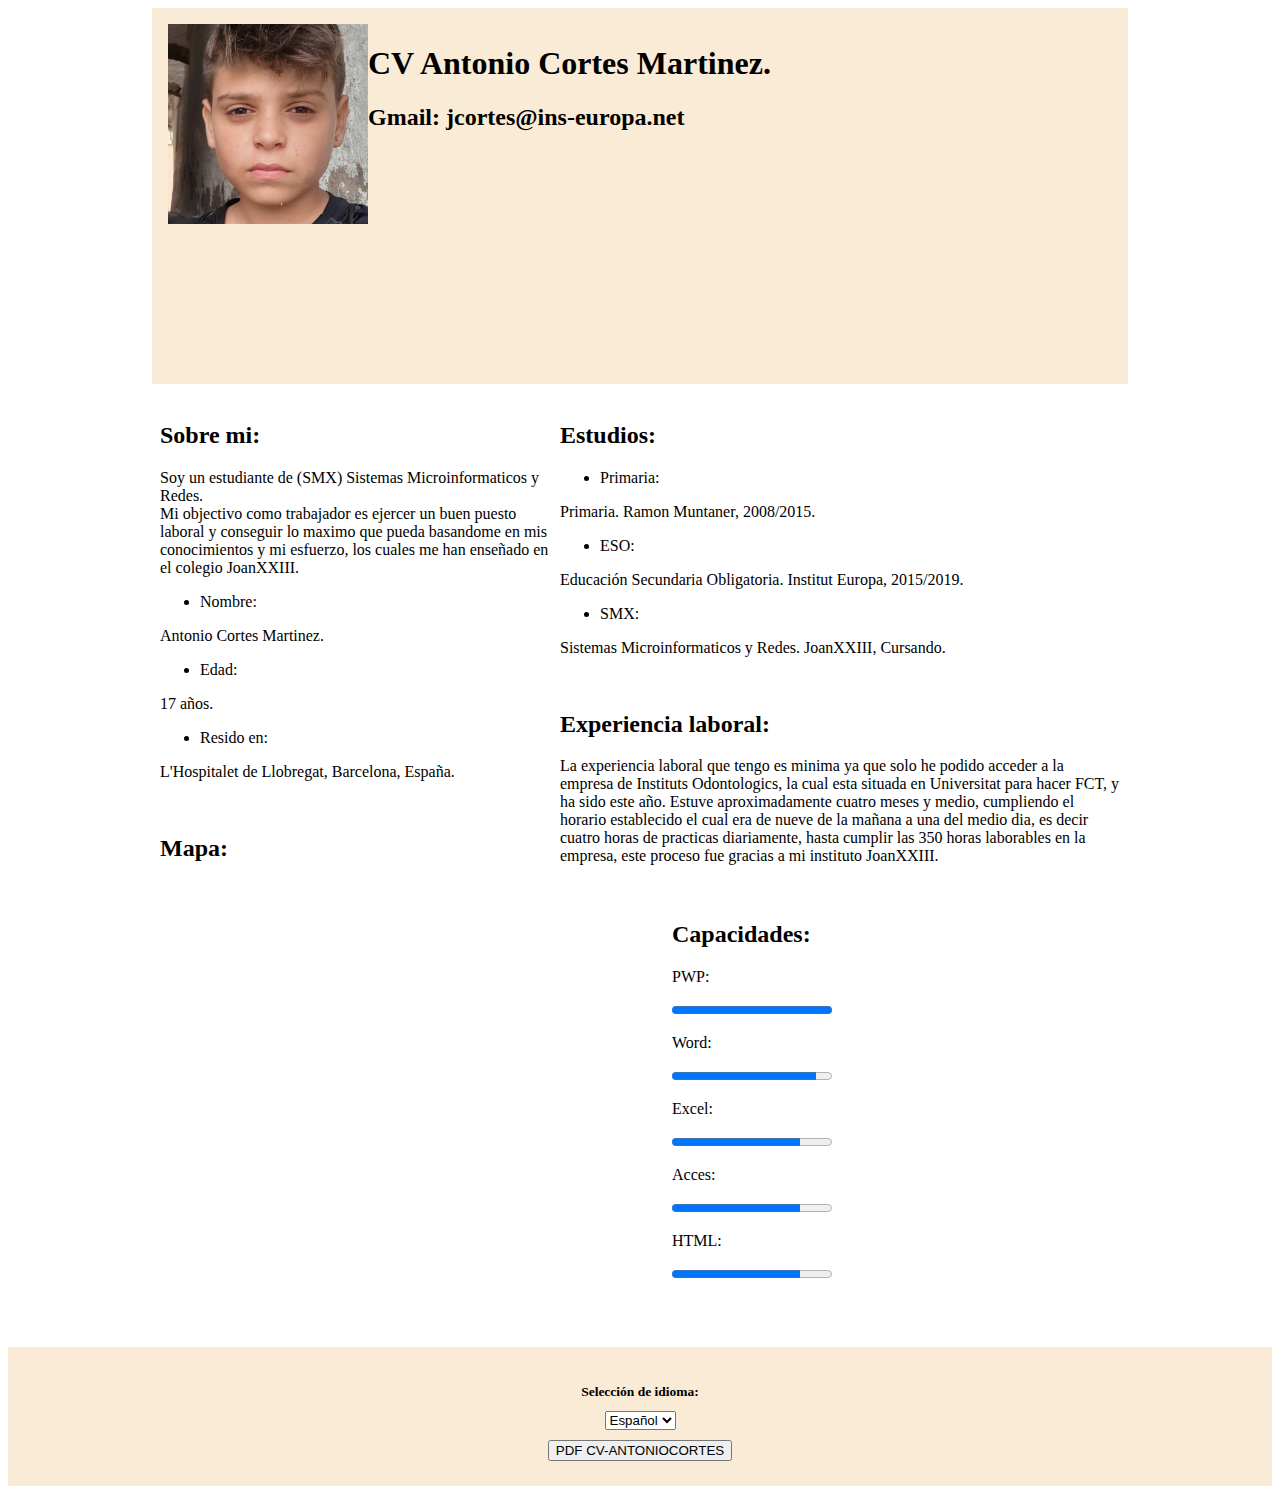
<file: index.html>
<html>

<head>
    <meta charset="utf8">
    <title>CV ANTONIO CORTES MARTINEZ</title>
    <link rel="stylesheet" href="./css/style.css">
    <script src="./js/main.js"></script>
</head>

<body>
    <header>
        <img src="./20190707_182033 (2).jpg" width="250" height="250" alt="Antonio Cortes Martinez">
        <div>
            <h1>CV Antonio Cortes Martinez.</h1>
            <h2> Gmail: jcortes@ins-europa.net</h2>
            <br> <iframe width="460" height="215" src="https://www.youtube.com/embed/AlhVa00zuKk" title="YouTube video player" frameborder="0" allow="accelerometer; autoplay; clipboard-write; encrypted-media; gyroscope; picture-in-picture" allowfullscreen></iframe>
        </div>
    </header>
    <section>
        <article>
            <br>
            <h2>Sobre mi:</h2>

            Soy un estudiante de (SMX) Sistemas Microinformaticos y Redes.<br> Mi objectivo como trabajador es ejercer un buen puesto laboral y conseguir lo maximo que pueda basandome en mis conocimientos y mi esfuerzo, los cuales me han enseñado en el
            colegio JoanXXIII.
            </li>
            </ul>
            </p>
            <ul>
                <li>
                    Nombre:
                </li>
            </ul>
            <p>Antonio Cortes Martinez.
            </p>
            <p>
                <ul>
                    <li>
                        Edad:
                    </li>
                </ul>
                <p>17 años.
                </p>
                <p>
                    <ul>
                        <li>
                            Resido en:
                        </li>
                    </ul>
                    <p>L'Hospitalet de Llobregat, Barcelona, España.
                    </p><br>
                    <h2>Mapa:</h2>
                    <iframe src="https://www.google.com/maps/embed?pb=!1m18!1m12!1m3!1d2995.1127574472152!2d2.105102514724958!3d41.34990280628233!2m3!1f0!2f0!3f0!3m2!1i1024!2i768!4f13.1!3m3!1m2!1s0x12a498d64bd023fd%3A0x26089fc39cb352a3!2sCentro%20de%20Estudios%20Joan%20XXIII!5e0!3m2!1ses!2ses!4v1651854318223!5m2!1ses!2ses"
                        width="400" height="450" style="border:0;" allowfullscreen="" loading="lazy" referrerpolicy="no-referrer-when-downgrade"></iframe>
                    <p>
        </article>
        <aside>
            <br>
            <h2 class="Derecha">Estudios:</h2>
            <ul style=>
                <li style=>
                    Primaria:
                </li>
            </ul>
            <p>Primaria. Ramon Muntaner, 2008/2015.
                <ul>
                    <li>
                        ESO:
                    </li>
                </ul>
                <p>Educación Secundaria Obligatoria. Institut Europa, 2015/2019.
                </p>
                <p>
                    <ul>
                        <li>
                            SMX:
                        </li>
                    </ul>
                    <p>Sistemas Microinformaticos y Redes. JoanXXIII, Cursando.
                    </p>
                    <br>
                    <h2>Experiencia laboral:</h2>
                    La experiencia laboral que tengo es minima ya que solo he podido acceder a la empresa de Instituts Odontologics, la cual esta situada en Universitat para hacer FCT, y ha sido este año. Estuve aproximadamente cuatro meses y medio, cumpliendo el horario
                    establecido el cual era de nueve de la mañana a una del medio dia, es decir cuatro horas de practicas diariamente, hasta cumplir las 350 horas laborables en la empresa, este proceso fue gracias a mi instituto JoanXXIII.
                    <br>
                    <br>
                    <br>
                    <h2 style="padding-left: 20%;">Capacidades:</h2>
                    </div>
                    <div style="padding-left: 20%;" class="column-3 padding-l">
                        <p>PWP:</p><progress id="file" max="100" value="100"> 100% </progress>
                        <p>Word:</p><progress id="file" max="100" value="90"> 90% </progress>
                        <p>Excel:</p><progress id="file" max="100" value="80"> 80% </progress>
                        <p>Acces:</p><progress id="file" max="100" value="80"> 80% </progress>
                        <p>HTML:</p><progress id="file" max="100" value="80"> 80% </progress>
                    </div>
                    <div>
        </aside>
    </section>

    </div>
    <div id="footer" class="row padding-lat">
        <h2> Selección de idioma:</h2>
        <select name="language" id="language" onchange="language()">
            <option value="ES" selected>Español</option>
            <option value="EN">English</option>
            
        </select><br>
        <br>
        <div class="contenedor" class="row padding-lat"></div>
        <a target="_blank" href="./img/CV_ANTONIOCORTES.pdf" download="cv-ANTONIOCORTES">
            <button id="color-button" class="centrado">  PDF CV-ANTONIOCORTES</button>
    </div>
</body>

</html>
</file>
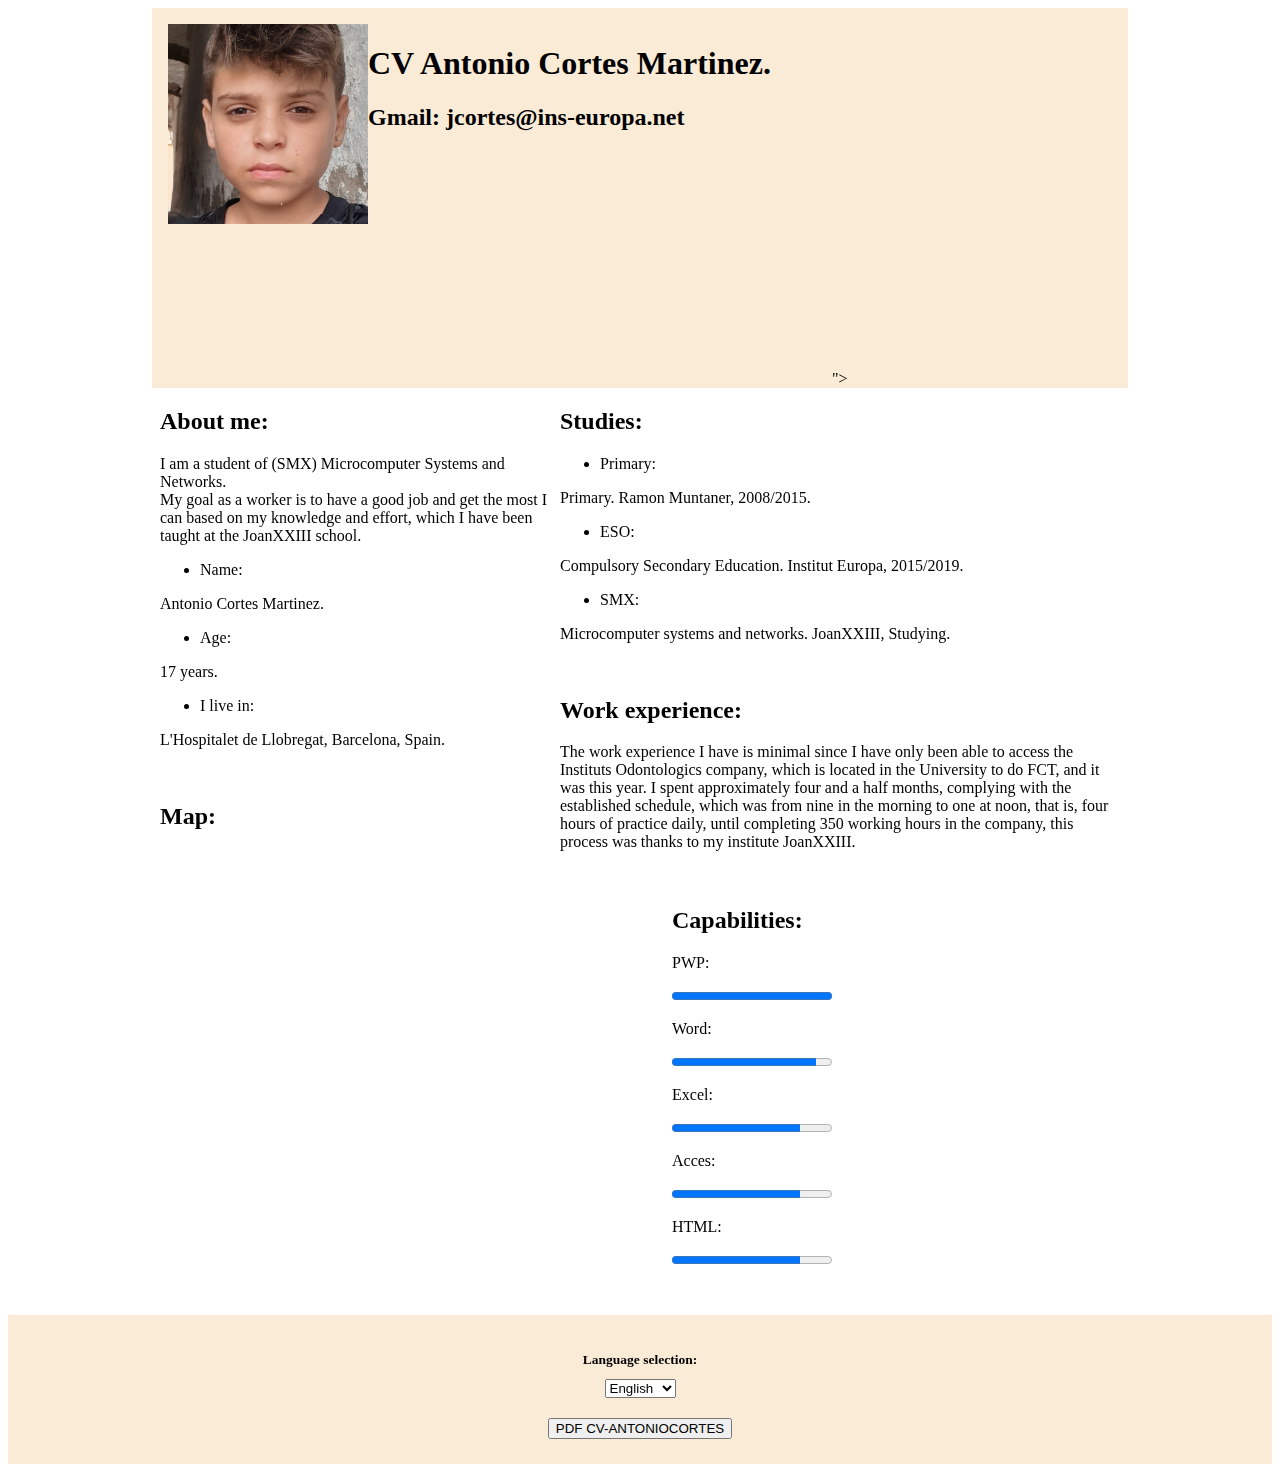
<file: en.html>
<html>

<head>
    <meta charset="utf8">
    <title>CV ANTONIO CORTES MARTINEZ</title>
    <link rel="stylesheet" href="./css/style.css">
    <script src="./js/main.js"></script>
</head>

<body>
    <header>
        <img src="./20190707_182033 (2).jpg" width="250" height="250" alt="Antonio Cortes Martinez">
        <div>
            <h1>CV Antonio Cortes Martinez.</h1>
            <h2> Gmail: jcortes@ins-europa.net </h2>
            <br> <iframe width="460" height="215" src="https://www.youtube.com/embed/AlhVa00zuKk" title="YouTube video player" frameborder="0" allow="accelerometer; autoplay; clipboard-write; encrypted-media; gyroscope; picture-in-picture" allowfullscreen></iframe>            ">
            </a>
        </div>
    </header>
    <section>
        <article>
            <h2>About me:</h2>

            I am a student of (SMX) Microcomputer Systems and Networks.<br> My goal as a worker is to have a good job and get the most I can based on my knowledge and effort, which I have been taught at the JoanXXIII school.
            </li>
            </ul>
            </p>
            <ul>
                <li>
                    Name:
                </li>
            </ul>
            <p>Antonio Cortes Martinez.
            </p>
            <p>
                <ul>
                    <li>
                        Age:
                    </li>
                </ul>
                <p>17 years.
                </p>
                <p>
                    <ul>
                        <li>
                            I live in:
                        </li>
                    </ul>
                    <p>L'Hospitalet de Llobregat, Barcelona, Spain.
                    </p><br>
                    <h2>Map:</h2>
                    <iframe src="https://www.google.com/maps/embed?pb=!1m18!1m12!1m3!1d2995.1127574472152!2d2.105102514724958!3d41.34990280628233!2m3!1f0!2f0!3f0!3m2!1i1024!2i768!4f13.1!3m3!1m2!1s0x12a498d64bd023fd%3A0x26089fc39cb352a3!2sCentro%20de%20Estudios%20Joan%20XXIII!5e0!3m2!1ses!2ses!4v1651854318223!5m2!1ses!2ses"
                        width="400" height="450" style="border:0;" allowfullscreen="" loading="lazy" referrerpolicy="no-referrer-when-downgrade"></iframe>
                    <p>
        </article>
        <aside>
            <h2>Studies:</h2>
            <ul>
                <li>
                    Primary:
                </li>
            </ul>
            <p>Primary. Ramon Muntaner, 2008/2015.
            </p>
            <ul>
                <li>
                    ESO:
                </li>
            </ul>
            <p>Compulsory Secondary Education. Institut Europa, 2015/2019.
            </p>
            <p>
                <ul>
                    <li>
                        SMX:
                    </li>
                </ul>
                <p>Microcomputer systems and networks. JoanXXIII, Studying.
                </p>
                <br>
                <h2>Work experience:</h2>
                The work experience I have is minimal since I have only been able to access the Instituts Odontologics company, which is located in the University to do FCT, and it was this year. I spent approximately four and a half months, complying with the established
                schedule, which was from nine in the morning to one at noon, that is, four hours of practice daily, until completing 350 working hours in the company, this process was thanks to my institute JoanXXIII.
                <br>
                <br>
                <br>
                <h2 style="padding-left: 20%;">Capabilities:</h2>
                </div>
                <div class style="padding-left: 20%" column-3 padding-l>
                    <p>PWP:</p><progress id="file" max="100" value="100"> 100% </progress>
                    <p>Word:</p><progress id="file" max="100" value="90"> 90% </progress>
                    <p>Excel:</p><progress id="file" max="100" value="80"> 80% </progress>
                    <p>Acces:</p><progress id="file" max="100" value="80"> 80% </progress>
                    <p>HTML:</p><progress id="file" max="100" value="80"> 80% </progress>
                </div>
                <div>
        </aside>
    </section>

    </div>
    <div id="footer" class="row padding-lat">
        <h2> Language selection:</h2>
        <select name="language" id="language" onchange="language()">
            <option value="EN" selected>English</option>
            <option value="ES">Español</option>
        </select><br>
        </select><br>
        <br>
        <div class="contenedor" class="row padding-lat"></div>
        <a target="_blank" href="./img/CV_ANTONIOCORTES.pdf" download="cv-ANTONIOCORTES">
            <button id="color-button" class="centrado">  PDF CV-ANTONIOCORTES</button>
    </div>
    <div>
        </aside>
        </section>

</body>

</html>
</file>
<file: css/style.css>
/*
* {outline: 1px solid burlywood;}
*/

body{
font-family: var(--font);
color: var(--nord1);
}

header,section{
    width: 960px;
    margin: 0 auto;
}


header{
    display: flex;
    background-color: antiquewhite;
    padding-top: 16px;
    padding-left: 16px;
}

section{
    display: flex;
}
 
article{
    width: 60%;
}

img{
    width: 200px; 
    height: 200px;
}

a,a:link,a:visited{
text-decoration: none;
color:var(--nord) ;
}

#footer {
    text-align: center;
    background-color:rgb(250, 235, 215);
    color: rgb(0, 0, 0);
    font-size: xx-small;
    padding: 2%;
}

#footer p {
    font-size: 3rem;
}

#div.contenedor {
    text-align: center;
    background-color:rgb(250, 235, 215);
    color: rgb(0, 0, 0);
    font-size: xx-small;
    padding: 2%;
    font-size: 3rem;
}

#div.contenedor p{
    font-size: 3rem;
}


.flex {
    display: flex;
    align-items: center;
    justify-content: center;
    object-fit: cover;
}

@media only screen and (max-width: 600px) {
    
    .body {
        width: 100%;
    }

    .header {
        width: 100%;
    }

    article {
        width: 100%;
    }

    section {
        width: 100%;
    }

    img{
        width: 10%;
    }

    
    .header,section {
        width: 100%;
    }
    
    #footer {
        width: 50%;
    }
}
</file>
